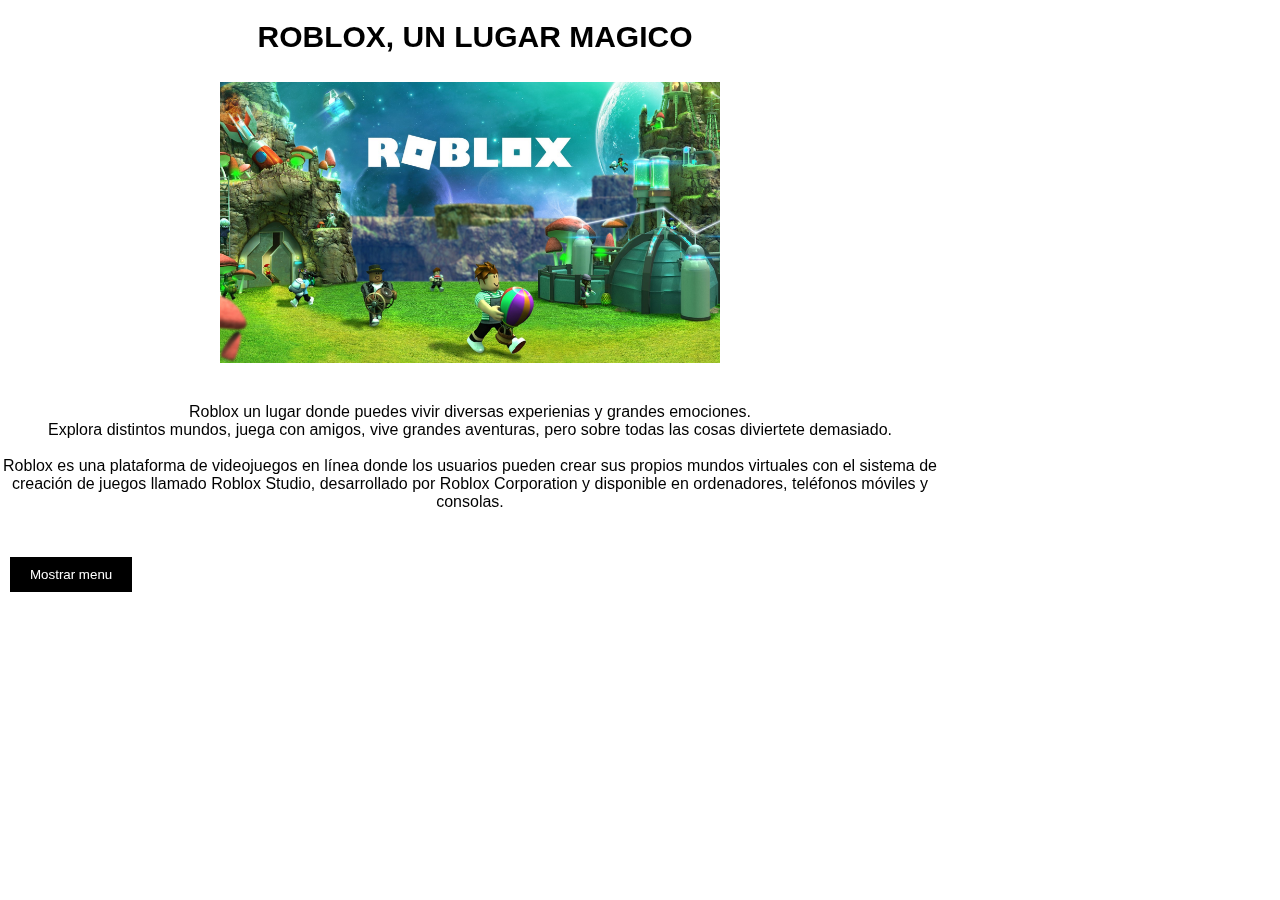
<file: Menu lateral desplegablhe2/index.html>
<!DOCTYPE html>
<html lang="en">
<head>
  <meta charset="UTF-8">
  <meta name="viewport" content="width=device-width, initial-scale=1.0">
  <meta http-equiv="X-UA-Compatible" content="ie=edge">
  <title>Barra lateral dinamico</title>
  <link rel="stylesheet" href="https://stackpath.bootstrapcdn.com/font-awesome/4.7.0/css/font-awesome.min.css">
  <link rel="stylesheet" href="style.css">
</head>
<body>

  <section class="container">
    <div class="sidebar">
      <div class="side-hide">
        <i class="fa fa-times" aria-hidden="true"></i>
      </div>

      <img src="logo.png" width="120" alt="Logo">
      <ul>
        <li><a href="index.html">Inicio</a></li>
        <li><a href="minijuegos.html">Minijuegos</a></li>
        <li><a href="avatar.html">Avatar</a></li>
        <li><a href="nosotros.html">Nosotros</a></li>
        <li><a href="robux.html">Robux</a></li>
        <li><a href="contacto.html">Contacto</a></li>
      </ul>

    </div>

    <div class="content">
      <center><h2>ROBLOX, UN LUGAR MAGICO</h2></center>
      <br>
      <center><img src="roblox.png" width="500" alt="Logo"></center>
      <br>
      <br>
      <p><center>Roblox un lugar donde puedes vivir diversas experienias y grandes emociones.</center></p>
      <p><center>Explora distintos mundos, juega con amigos, vive grandes aventuras, pero sobre todas las cosas diviertete demasiado.</center></p>
      <br>
      <p><center>Roblox es una plataforma de videojuegos en línea donde los usuarios pueden crear sus propios mundos virtuales con el sistema de creación de juegos llamado Roblox Studio, desarrollado por Roblox Corporation y disponible en ordenadores, teléfonos móviles y consolas.</center></p>
      <br>
      <br>
      <center><button>Mostrar menu</button></center>
    </div>

  </section>

<!-- JS Script -->
<script src="https://code.jquery.com/jquery-1.12.4.min.js"></script>

<script>

  // Muestra SideBar
  $('button').on('click', function() {
    $(".container").toggleClass('show');
  })

  // Oculta SideBar
  $('.side-hide').on('click', function() {
    $(".container").toggleClass('show');
  });
</script>

</body>
</html>
</file>
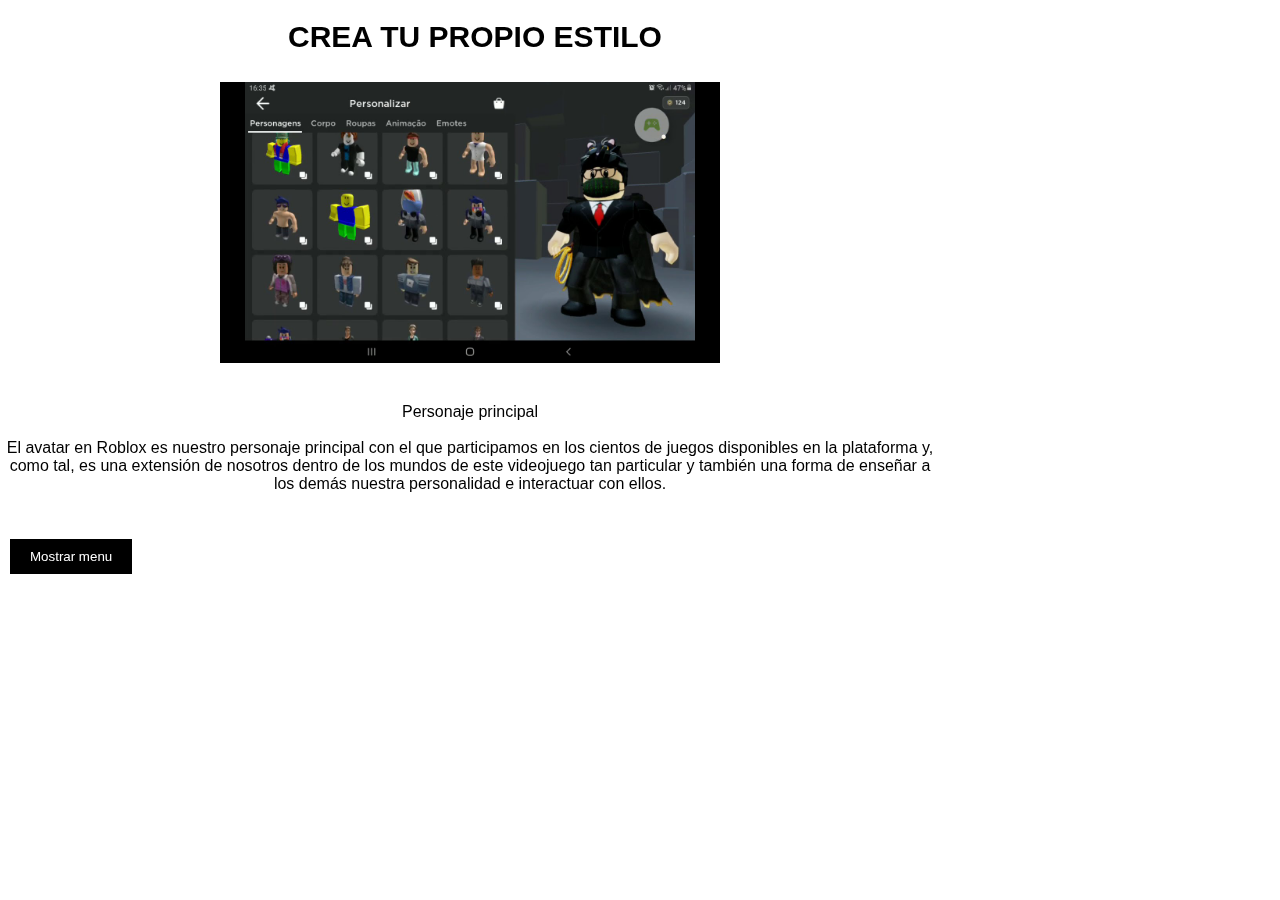
<file: Menu lateral desplegablhe2/avatar.html>
<!DOCTYPE html>
<html lang="en">
<head>
  <meta charset="UTF-8">
  <meta name="viewport" content="width=device-width, initial-scale=1.0">
  <meta http-equiv="X-UA-Compatible" content="ie=edge">
  <title>Barra lateral dinamico</title>
  <link rel="stylesheet" href="https://stackpath.bootstrapcdn.com/font-awesome/4.7.0/css/font-awesome.min.css">
  <link rel="stylesheet" href="style.css">
</head>
<body>

  <section class="container">
    <div class="sidebar">
      <div class="side-hide">
        <i class="fa fa-times" aria-hidden="true"></i>
      </div>

      <img src="logo.png" width="120" alt="Logo">
      <ul>
        <li><a href="index.html">Inicio</a></li>
        <li><a href="minijuegos.html">Minijuegos</a></li>
        <li><a href="avatar.html">Avatar</a></li>
        <li><a href="nosotros.html">Nosotros</a></li>
        <li><a href="robux.html">Robux</a></li>
        <li><a href="contacto.html">Contacto</a></li>
      </ul>

    </div>

    <div class="content">
      <center><h2>CREA TU PROPIO ESTILO</h2></center>
      <br>
      <center><img src="avatar.png" width="500" alt="Logo"></center>
      <br>
      <br>
      <p><center>Personaje principal</center></p>
      <br>
      <p><center>El avatar en Roblox es nuestro personaje principal con el que participamos en los cientos de juegos disponibles en la plataforma y, como tal, es una extensión de nosotros dentro de los mundos de este videojuego tan particular y también una forma de enseñar a los demás nuestra personalidad e interactuar con ellos.</center></p>
      <br>
      <br>
      <center><button>Mostrar menu</button></center>
    </div>

  </section>

<!-- JS Script -->
<script src="https://code.jquery.com/jquery-1.12.4.min.js"></script>

<script>

  // Muestra SideBar
  $('button').on('click', function() {
    $(".container").toggleClass('show');
  })

  // Oculta SideBar
  $('.side-hide').on('click', function() {
    $(".container").toggleClass('show');
  });
</script>

</body>
</html>
</file>
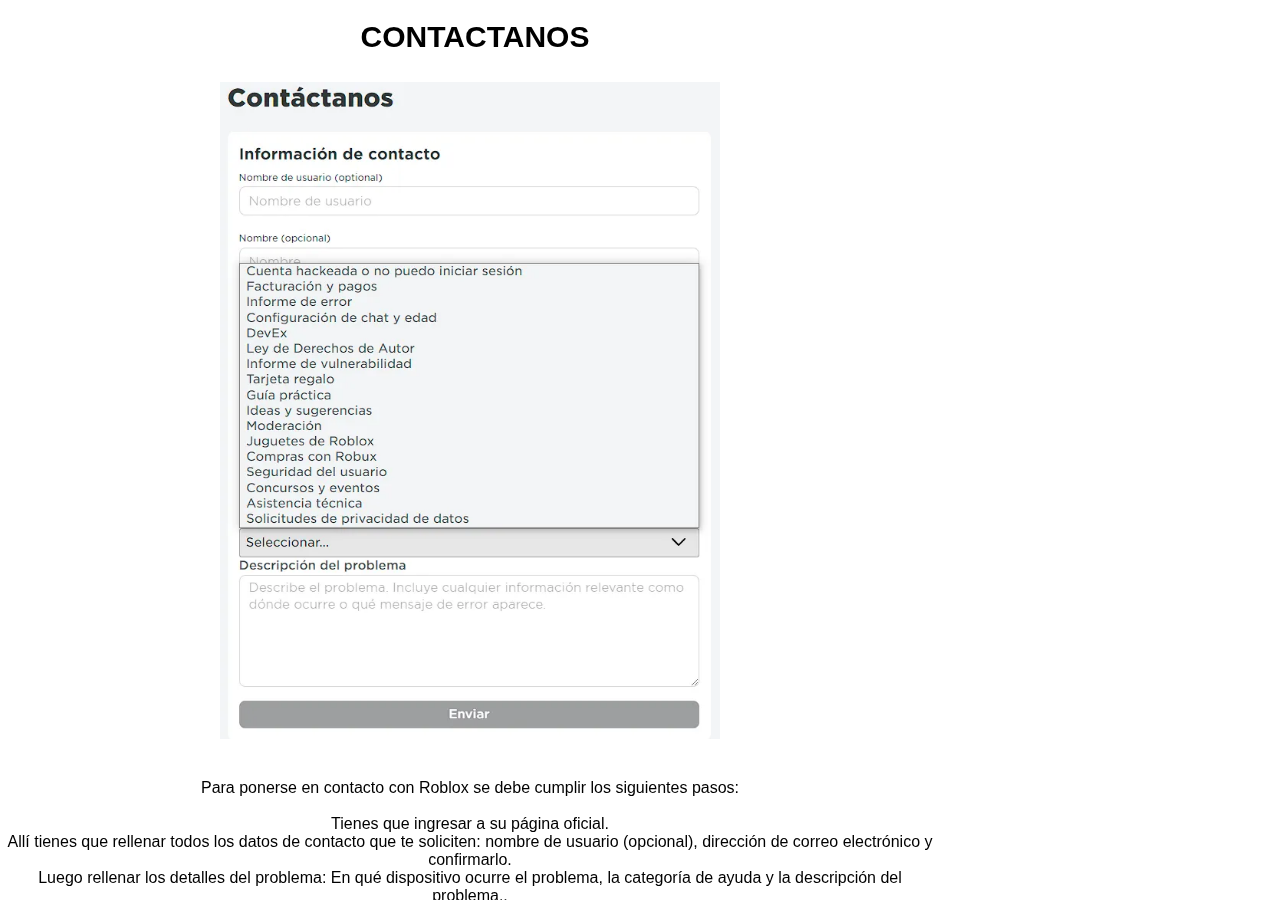
<file: Menu lateral desplegablhe2/contacto.html>
<!DOCTYPE html>
<html lang="en">
<head>
  <meta charset="UTF-8">
  <meta name="viewport" content="width=device-width, initial-scale=1.0">
  <meta http-equiv="X-UA-Compatible" content="ie=edge">
  <title>Barra lateral dinamico</title>
  <link rel="stylesheet" href="https://stackpath.bootstrapcdn.com/font-awesome/4.7.0/css/font-awesome.min.css">
  <link rel="stylesheet" href="style.css">
</head>
<body>

  <section class="container">
    <div class="sidebar">
      <div class="side-hide">
        <i class="fa fa-times" aria-hidden="true"></i>
      </div>

      <img src="logo.png" width="120" alt="Logo">
      <ul>
        <li><a href="index.html">Inicio</a></li>
        <li><a href="minijuegos.html">Minijuegos</a></li>
        <li><a href="avatar.html">Avatar</a></li>
        <li><a href="nosotros.html">Nosotros</a></li>
        <li><a href="robux.html">Robux</a></li>
        <li><a href="contacto.html">Contacto</a></li>
      </ul>

    </div>

    <div class="content">
      <center><h2>CONTACTANOS</h2></center>
      <br>
      <center><img src="contacto.png" width="500" alt="Logo"></center>
      <br>
      <br>
      <p><center>Para ponerse en contacto con Roblox se debe cumplir los siguientes pasos:</center></p>
      <br>
      <p><center>Tienes que ingresar a su página oficial.
        <br>
        Allí tienes que rellenar todos los datos de contacto que te soliciten: nombre de usuario (opcional), dirección de correo electrónico y confirmarlo.
        <br>
        Luego rellenar los detalles del problema: En qué dispositivo ocurre el problema, la categoría de ayuda y la descripción del problema..
        <br>
        Por último le das clic a Enviar, y tendrás que esperar la respuesta de Roblox.</center></p>
      <br>
      <br>
      <center><button>Mostrar menu</button></center>
    </div>

  </section>

<!-- JS Script -->
<script src="https://code.jquery.com/jquery-1.12.4.min.js"></script>

<script>

  // Muestra SideBar
  $('button').on('click', function() {
    $(".container").toggleClass('show');
  })

  // Oculta SideBar
  $('.side-hide').on('click', function() {
    $(".container").toggleClass('show');
  });
</script>

</body>
</html>
</file>
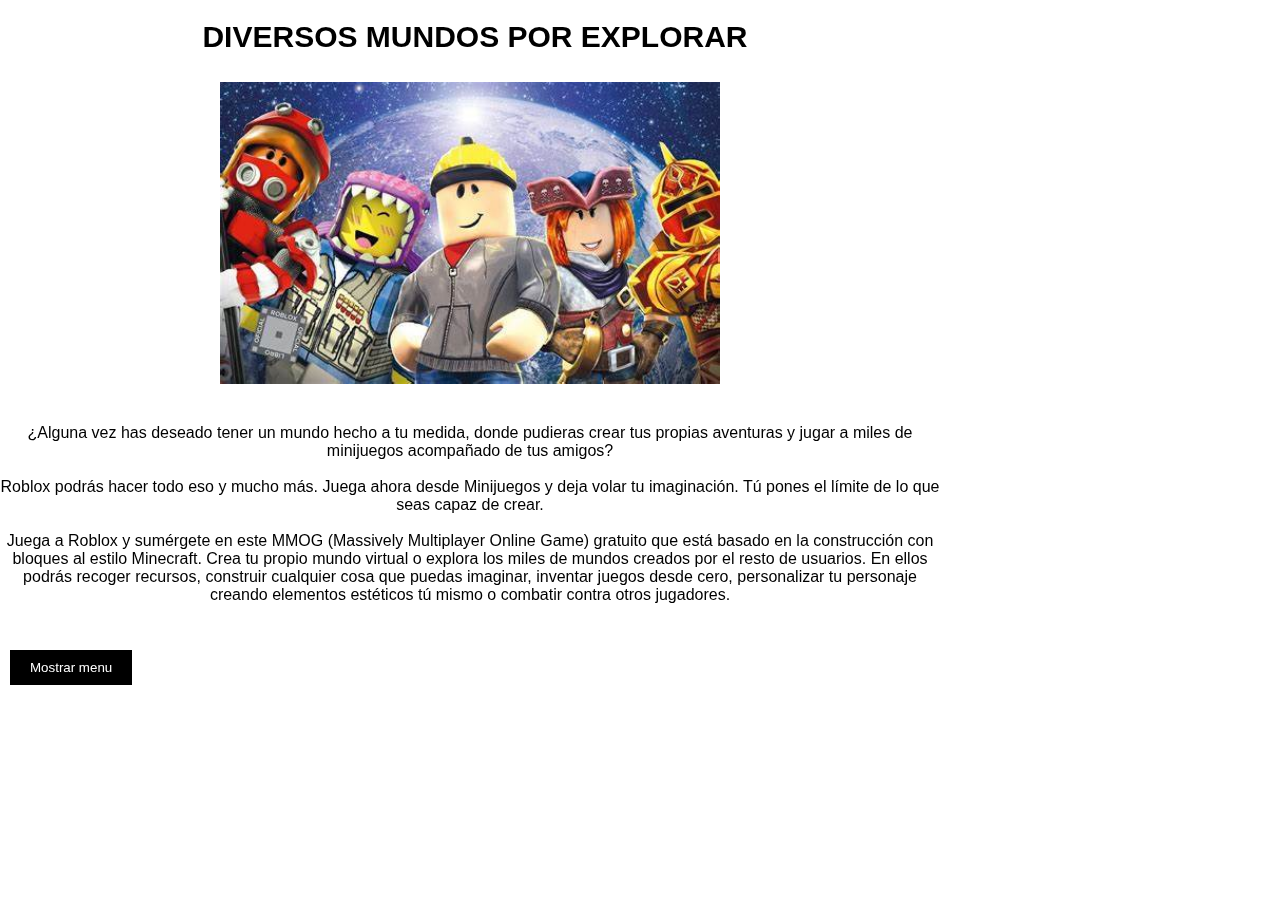
<file: Menu lateral desplegablhe2/minijuegos.html>
<!DOCTYPE html>
<html lang="en">
<head>
  <meta charset="UTF-8">
  <meta name="viewport" content="width=device-width, initial-scale=1.0">
  <meta http-equiv="X-UA-Compatible" content="ie=edge">
  <title>Barra lateral dinamico</title>
  <link rel="stylesheet" href="https://stackpath.bootstrapcdn.com/font-awesome/4.7.0/css/font-awesome.min.css">
  <link rel="stylesheet" href="style.css">
</head>
<body>

  <section class="container">
    <div class="sidebar">
      <div class="side-hide">
        <i class="fa fa-times" aria-hidden="true"></i>
      </div>

      <img src="logo.png" width="120" alt="Logo">
      <ul>
        <li><a href="index.html">Inicio</a></li>
        <li><a href="minijuegos.html">Minijuegos</a></li>
        <li><a href="avatar.html">Avatar</a></li>
        <li><a href="nosotros.html">Nosotros</a></li>
        <li><a href="robux.html">Robux</a></li>
        <li><a href="contacto.html">Contacto</a></li>
      </ul>

    </div>

    <div class="content">
      <center><h2>DIVERSOS MUNDOS POR EXPLORAR</h2></center>
      <br>
      <center><img src="minijue.png" width="500" alt="Logo"></center>
      <br>
      <br>
      <p><center>¿Alguna vez has deseado tener un mundo hecho a tu medida, donde pudieras crear tus propias aventuras y jugar a miles de minijuegos acompañado de tus amigos?</center></p>
      <br>
      <p><center>Roblox podrás hacer todo eso y mucho más. Juega ahora desde Minijuegos y deja volar tu imaginación. Tú pones el límite de lo que seas capaz de crear.</center></p>
      <br>
      <p><center>Juega a Roblox y sumérgete en este MMOG (Massively Multiplayer Online Game) gratuito que está basado en la construcción con bloques al estilo Minecraft. Crea tu propio mundo virtual o explora los miles de mundos creados por el resto de usuarios. En ellos podrás recoger recursos, construir cualquier cosa que puedas imaginar, inventar juegos desde cero, personalizar tu personaje creando elementos estéticos tú mismo o combatir contra otros jugadores.</center></p>
      <br>
      <br>
      <center><button>Mostrar menu</button></center>
    </div>

  </section>

<!-- JS Script -->
<script src="https://code.jquery.com/jquery-1.12.4.min.js"></script>

<script>

  // Muestra SideBar
  $('button').on('click', function() {
    $(".container").toggleClass('show');
  })

  // Oculta SideBar
  $('.side-hide').on('click', function() {
    $(".container").toggleClass('show');
  });
</script>

</body>
</html>
</file>
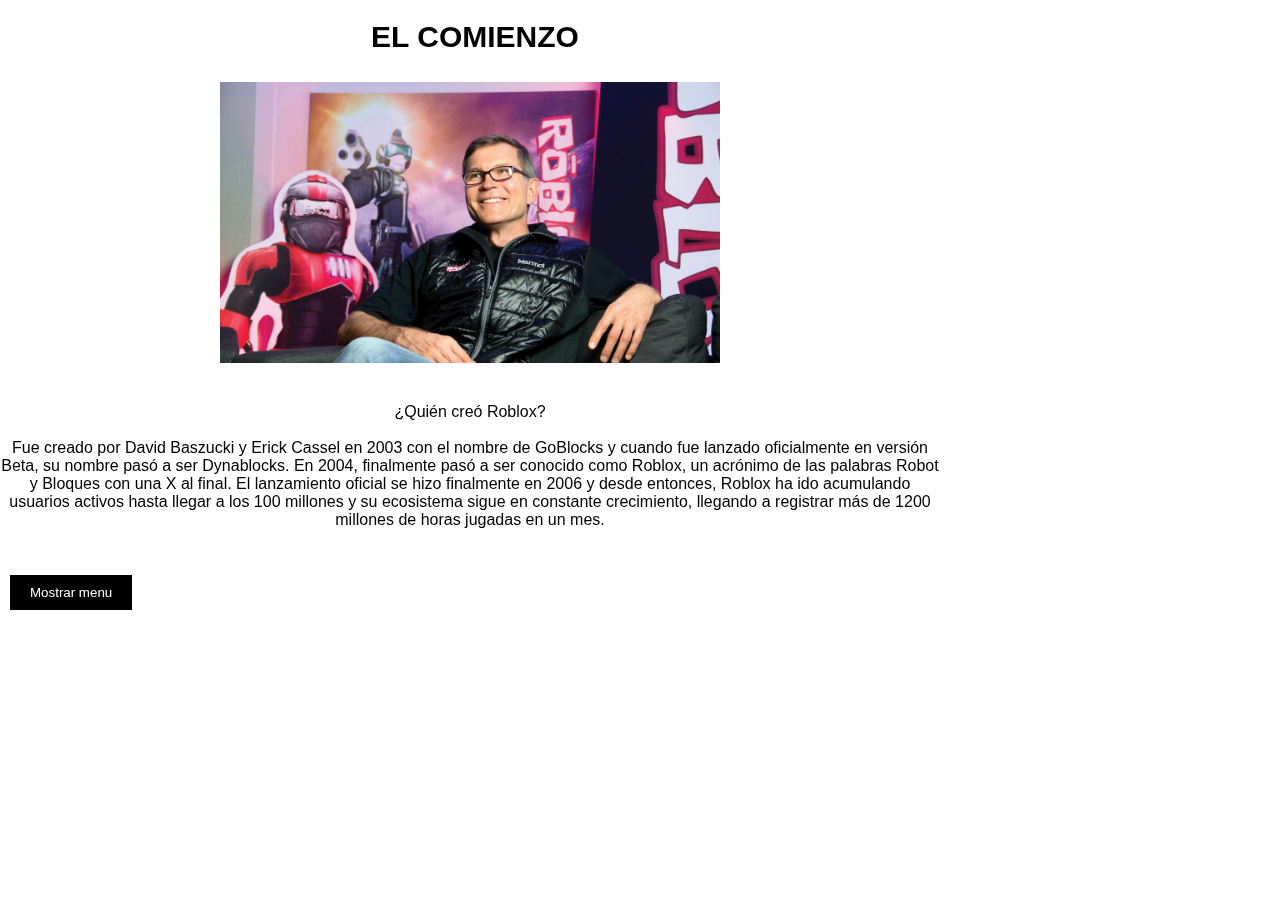
<file: Menu lateral desplegablhe2/nosotros.html>
<!DOCTYPE html>
<html lang="en">
<head>
  <meta charset="UTF-8">
  <meta name="viewport" content="width=device-width, initial-scale=1.0">
  <meta http-equiv="X-UA-Compatible" content="ie=edge">
  <title>Barra lateral dinamico</title>
  <link rel="stylesheet" href="https://stackpath.bootstrapcdn.com/font-awesome/4.7.0/css/font-awesome.min.css">
  <link rel="stylesheet" href="style.css">
</head>
<body>

  <section class="container">
    <div class="sidebar">
      <div class="side-hide">
        <i class="fa fa-times" aria-hidden="true"></i>
      </div>

      <img src="logo.png" width="120" alt="Logo">
      <ul>
        <li><a href="index.html">Inicio</a></li>
        <li><a href="minijuegos.html">Minijuegos</a></li>
        <li><a href="avatar.html">Avatar</a></li>
        <li><a href="nosotros.html">Nosotros</a></li>
        <li><a href="robux.html">Robux</a></li>
        <li><a href="contacto.html">Contacto</a></li>
      </ul>

    </div>

    <div class="content">
      <center><h2>EL COMIENZO</h2></center>
      <br>
      <center><img src="creador.png" width="500" alt="Logo"></center>
      <br>
      <br>
      <p><center>¿Quién creó Roblox?</center></p>
      <br>
      <p><center>Fue creado por David Baszucki y Erick Cassel en 2003 con el nombre de GoBlocks y cuando fue lanzado oficialmente en versión Beta, su nombre pasó a ser Dynablocks. En 2004, finalmente pasó a ser conocido como Roblox, un acrónimo de las palabras Robot y Bloques con una X al final. El lanzamiento oficial se hizo finalmente en 2006 y desde entonces, Roblox ha ido acumulando usuarios activos hasta llegar a los 100 millones y su ecosistema sigue en constante crecimiento, llegando a registrar más de 1200 millones de horas jugadas en un mes.</center></p>
      <br>
      <br>
      <center><button>Mostrar menu</button></center>
    </div>

  </section>

<!-- JS Script -->
<script src="https://code.jquery.com/jquery-1.12.4.min.js"></script>

<script>

  // Muestra SideBar
  $('button').on('click', function() {
    $(".container").toggleClass('show');
  })

  // Oculta SideBar
  $('.side-hide').on('click', function() {
    $(".container").toggleClass('show');
  });
</script>

</body>
</html>
</file>
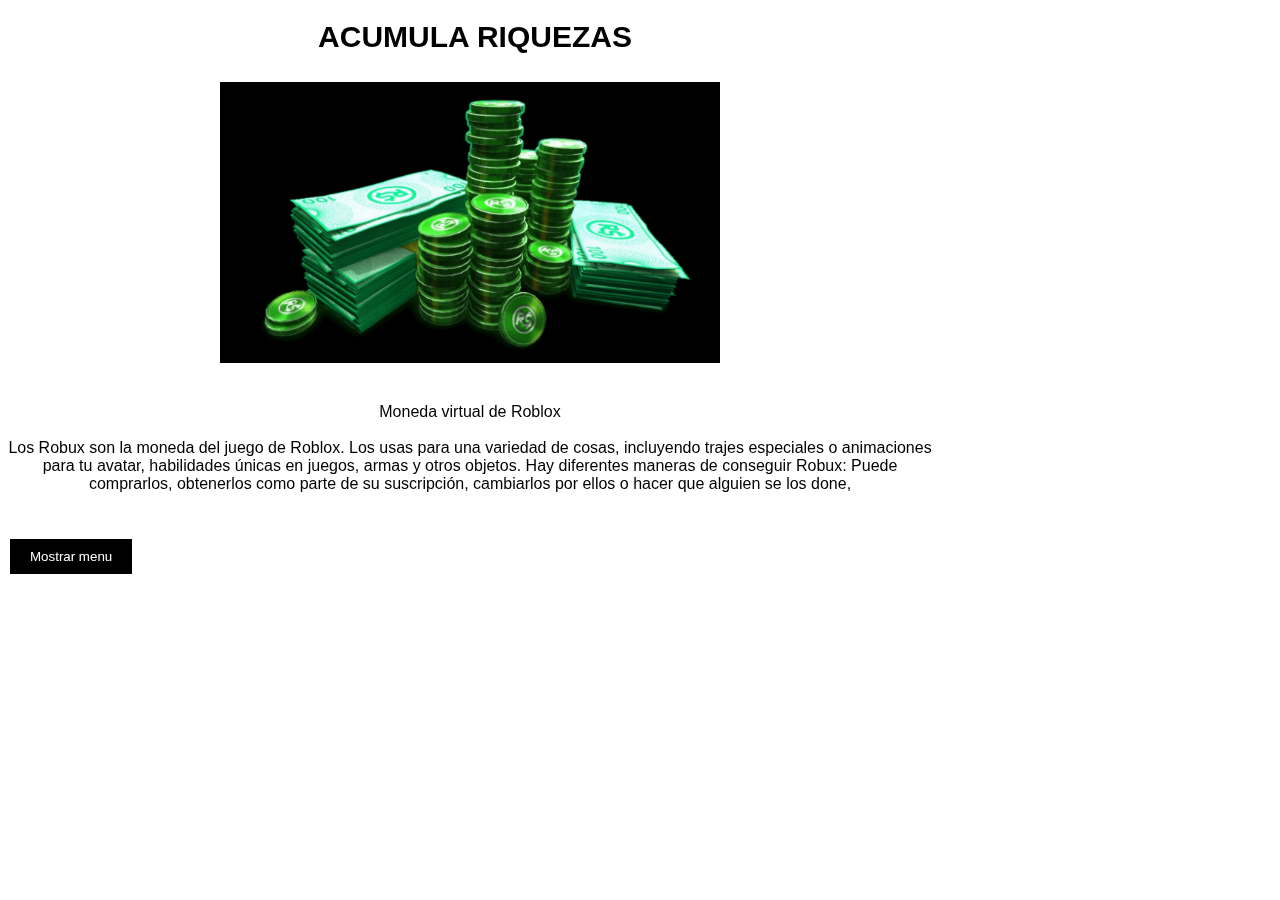
<file: Menu lateral desplegablhe2/robux.html>
<!DOCTYPE html>
<html lang="en">
<head>
  <meta charset="UTF-8">
  <meta name="viewport" content="width=device-width, initial-scale=1.0">
  <meta http-equiv="X-UA-Compatible" content="ie=edge">
  <title>Barra lateral dinamico</title>
  <link rel="stylesheet" href="https://stackpath.bootstrapcdn.com/font-awesome/4.7.0/css/font-awesome.min.css">
  <link rel="stylesheet" href="style.css">
</head>
<body>

  <section class="container">
    <div class="sidebar">
      <div class="side-hide">
        <i class="fa fa-times" aria-hidden="true"></i>
      </div>

      <img src="logo.png" width="120" alt="Logo">
      <ul>
        <li><a href="index.html">Inicio</a></li>
        <li><a href="minijuegos.html">Minijuegos</a></li>
        <li><a href="avatar.html">Avatar</a></li>
        <li><a href="nosotros.html">Nosotros</a></li>
        <li><a href="robux.html">Robux</a></li>
        <li><a href="contacto.html">Contacto</a></li>
      </ul>

    </div>

    <div class="content">
      <center><h2>ACUMULA RIQUEZAS</h2></center>
      <br>
      <center><img src="robux.png" width="500" alt="Logo"></center>
      <br>
      <br>
      <p><center>Moneda virtual de Roblox</center></p>
      <br>
      <p><center>Los Robux son la moneda del juego de Roblox. Los usas para una variedad de cosas, incluyendo trajes especiales o animaciones para tu avatar, habilidades únicas en juegos, armas y otros objetos. Hay diferentes maneras de conseguir Robux: Puede comprarlos, obtenerlos como parte de su suscripción, cambiarlos por ellos o hacer que alguien se los done,</center></p>
      <br>
      <br>
      <center><button>Mostrar menu</button></center>
    </div>

  </section>

<!-- JS Script -->
<script src="https://code.jquery.com/jquery-1.12.4.min.js"></script>

<script>

  // Muestra SideBar
  $('button').on('click', function() {
    $(".container").toggleClass('show');
  })

  // Oculta SideBar
  $('.side-hide').on('click', function() {
    $(".container").toggleClass('show');
  });
</script>

</body>
</html>
</file>
<file: Menu lateral desplegablhe2/style.css>
* {
    margin: 0;
    padding: 0;
    box-sizing: border-box;
  }
  
  .container {
    position: fixed;
    width: 100%;
    height: 100%;
    overflow: auto;
    left: -320px;
    transition: all ease-in-out 300ms;
  }
  
  .sidebar {
    width: 320px;
    height: 100%;
    background: black;
    overflow: auto;
    float: left;
  }
  
  .sidebar img {
    width: 130px;
    display: block;
    margin: 10px auto;
    opacity: .7;
  }
  
  .side-hide {
    float: right;
    margin: 12px;
    color: white;
    opacity: .7;
    font-size: 24px;
    cursor: pointer;
  }
  
  .sidebar ul li {
    list-style: none;
    padding: 12px 10px;
  }
  
  .sidebar ul li:hover {
    background: #4e4e4e;
    cursor: pointer;
  
  }
  
  .sidebar ul li a {
    text-decoration: none;
    color: white;
    opacity: .7;
    font-size: 17px;
    font-family: sans-serif;
  }
  
  .content {
    padding: 20px;
    font-size: 16px;
    color: black;
    font-family: sans-serif;
    }
  
  .content h2 {
    font-size: 30px;
    text-transform: uppercase;
    margin-left: 310px;
    margin-bottom: 10px;
  
  }
  
  .content p {
    font-size: 18px;
    text-align: justify;
    margin-left: 310px
  }
  
  button {
    background: black;
    color: white;
    padding: 10px 20px;
    border: none;
    display: block;
    /* margin: 10px auto; */
    float: left;
    cursor: pointer;
    margin-top: 10px;
    margin-left: 10px
  }
  
  .show {
    left: 0;
  }
</file>
